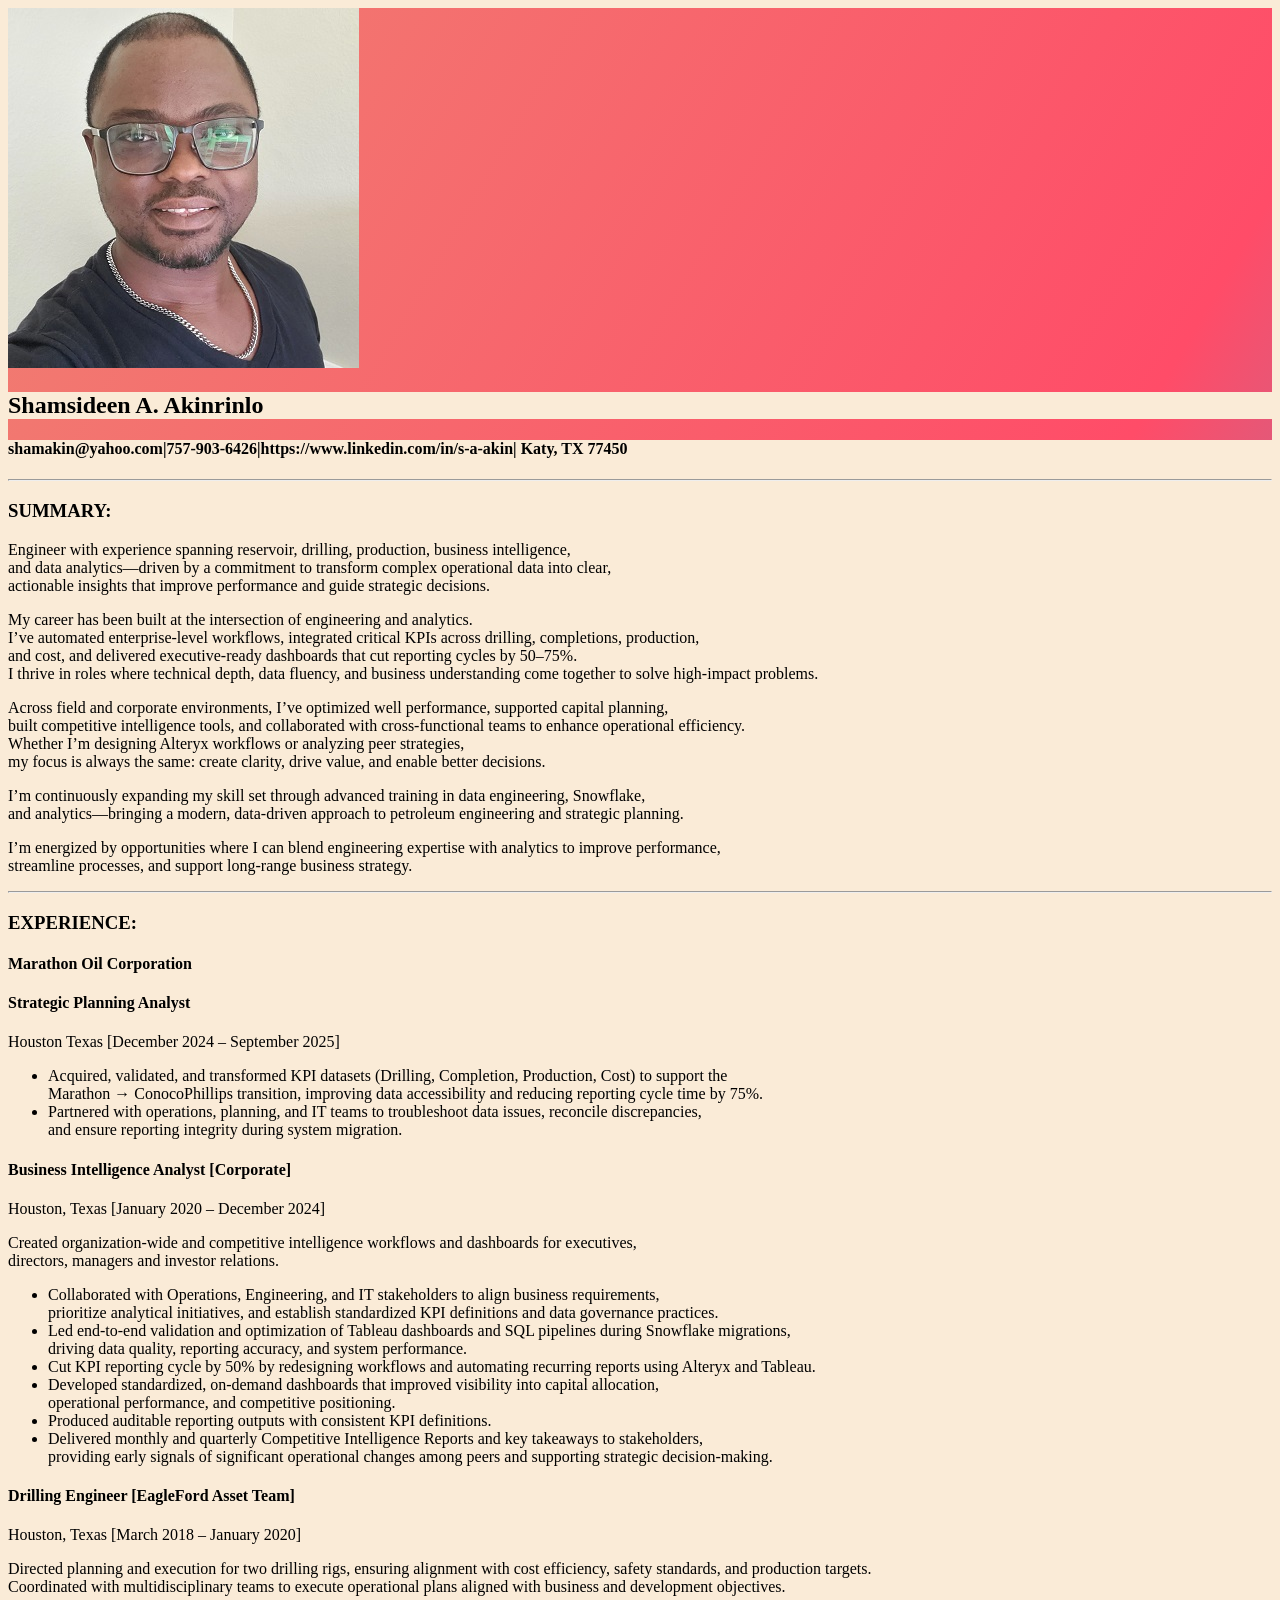
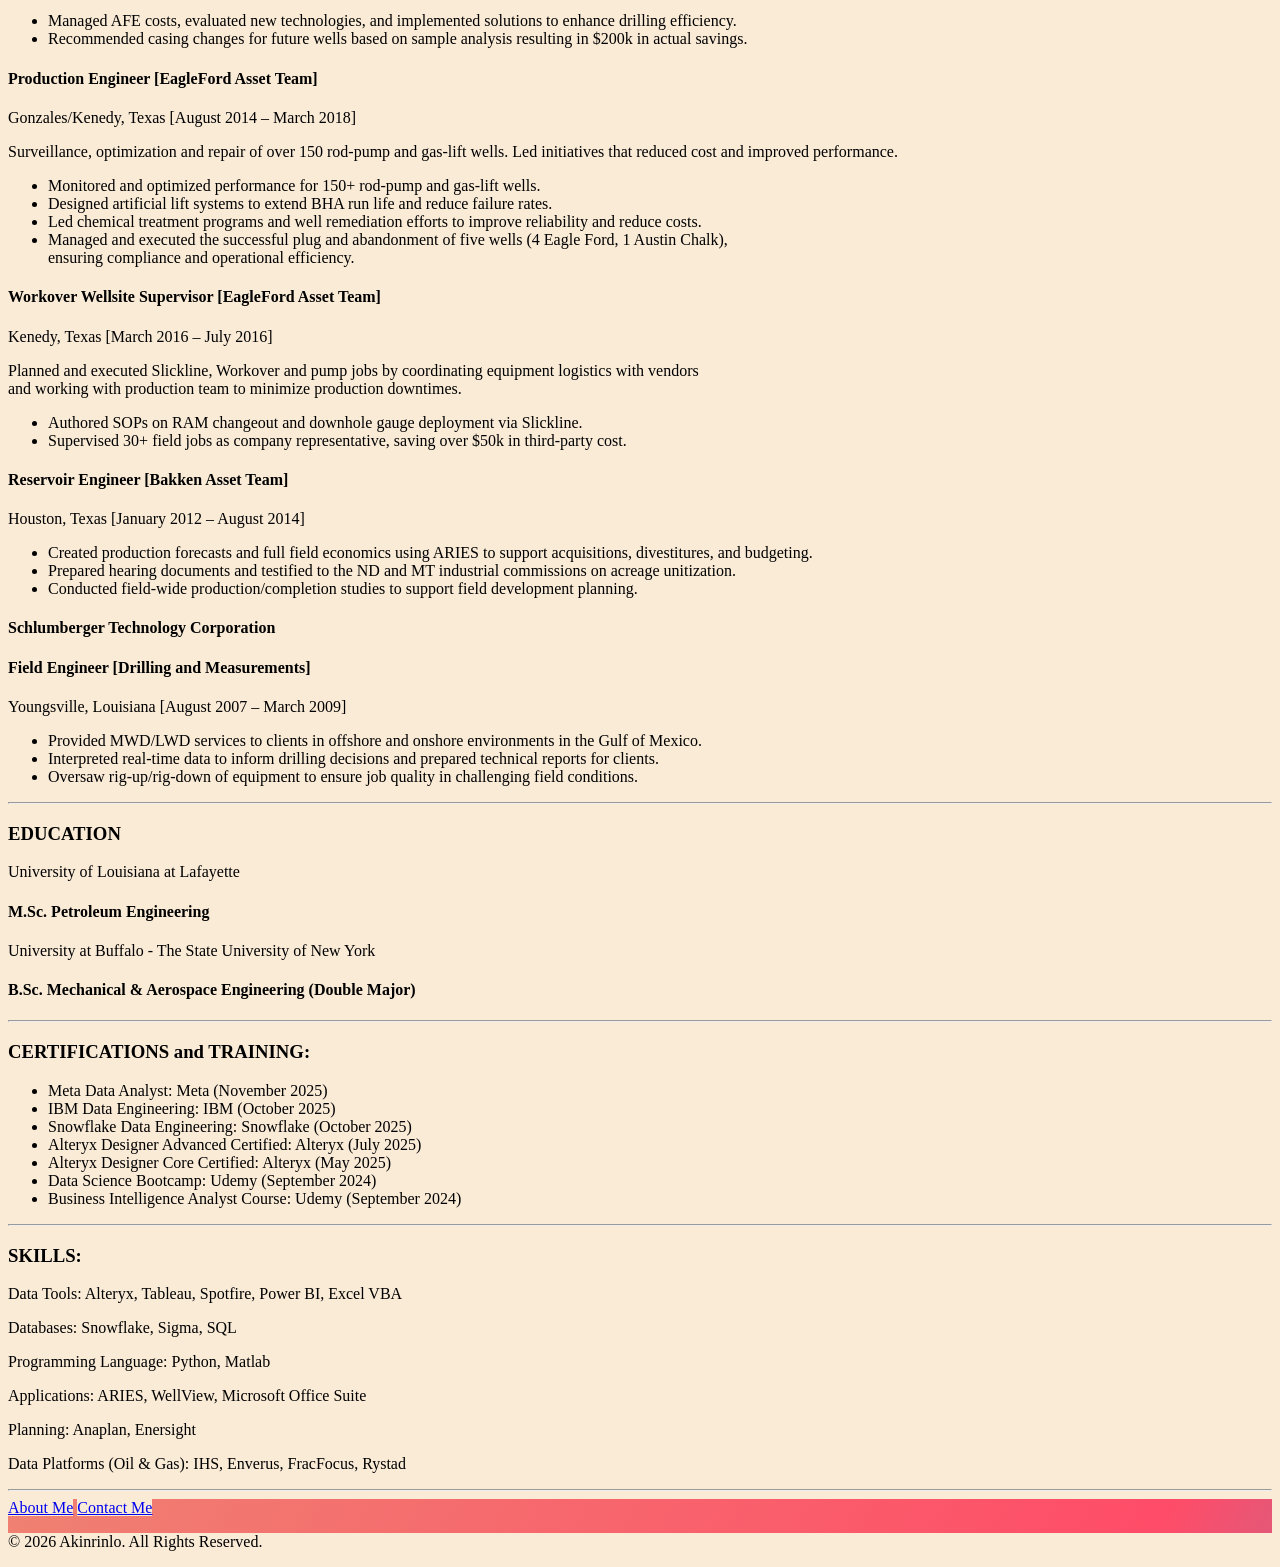
<file: index.html>
<!-- TODO 1: Create the HTML Boilerplate -->

<!-- TODO 2: Add Your previous projects' HTML into the public folder -->

<!-- TODO 3: Take screenshots of your project previews and add the images to the images folder -->

<!-- TODO 4: Add titles/subtitles etc. -->

<!-- TODO 5: Add a link to the project pages -->

<!-- TODO 6: Add images to show the project previews
HINT for TODO 6: You can use the height attribute set to 200 to make the image smaller:
https://developer.mozilla.org/en-US/docs/Web/HTML/Element/img#attr-height -->

<!-- TODO 7: Add the Contact Me and About Me page links -->

<!DOCTYPE html>
<html lang="en">    

<head>
    <title>My Resume</title>
    <meta charset="UTF-8">
    <meta name="viewport" content="width=device-width, initial-scale=1.0">
    <title>Document</title>
    <link rel="stylesheet" href="./style.css">
    <style></style>
</head>

<body>
 <section class="gradient-background">
    <img src="./assets/images/Resume.jpg" alt="My picture">
    <h1>Shamsideen A. Akinrinlo</h1>
    <h4>shamakin@yahoo.com|757-903-6426|https://www.linkedin.com/in/s-a-akin| Katy, TX 77450</h4>
 </section>
    <hr>

    <h3 class="fs-2xl">SUMMARY:</h3>
    <p>Engineer with experience spanning reservoir, drilling, production, business intelligence, <br />
    and data analytics—driven by a commitment to transform complex operational data into clear, <br />
    actionable insights that improve performance and guide strategic decisions.</p>

    <p>My career has been built at the intersection of engineering and analytics. <br />
    I’ve automated enterprise-level workflows, integrated critical KPIs across drilling, completions, production, <br />
    and cost, and delivered executive-ready dashboards that cut reporting cycles by 50–75%. <br />
    I thrive in roles where technical depth, data fluency, and business understanding come together to solve high-impact problems.</p>

    <p>Across field and corporate environments, I’ve optimized well performance, supported capital planning, <br />
    built competitive intelligence tools, and collaborated with cross-functional teams to enhance operational efficiency. <br />
    Whether I’m designing Alteryx workflows or analyzing peer strategies, <br />
    my focus is always the same: create clarity, drive value, and enable better decisions.</p>

    <p>I’m continuously expanding my skill set through advanced training in data engineering, Snowflake, <br />
    and analytics—bringing a modern, data-driven approach to petroleum engineering and strategic planning.</p>

    <p>I’m energized by opportunities where I can blend engineering expertise with analytics to improve performance, <br />
    streamline processes, and support long-range business strategy.</p>

    <hr>

    <h3 class="fs-2xl">EXPERIENCE:</h3>

    <h4>Marathon Oil Corporation</h4>

    <h4>Strategic Planning Analyst</h4>
    <p>Houston Texas [December 2024 – September 2025]</p>
    <ul>
        <li>Acquired, validated, and transformed KPI datasets (Drilling, Completion, Production, Cost) to support the <br /> 
            Marathon → ConocoPhillips transition, improving data accessibility and reducing reporting cycle time by 75%.
        </li>
        <li>Partnered with operations, planning, and IT teams to troubleshoot data issues, reconcile discrepancies, <br />
            and ensure reporting integrity during system migration.
        </li>
    </ul>

    <h4>Business Intelligence Analyst [Corporate] </h4>
    <p>Houston, Texas [January 2020 – December 2024] </p>
    <p>Created organization-wide and competitive intelligence workflows and dashboards for executives,<br />
       directors, managers and investor relations.
    </p>
    <ul>
        <li>Collaborated with Operations, Engineering, and IT stakeholders to align business requirements,<br /> 
            prioritize analytical initiatives, and establish standardized KPI definitions and data governance practices.
        </li>
        <li>Led end-to-end validation and optimization of Tableau dashboards and SQL pipelines during Snowflake migrations,<br />
            driving data quality, reporting accuracy, and system performance.
        </li>        
        <li>Cut KPI reporting cycle by 50% by redesigning workflows and automating recurring reports 
            using Alteryx and Tableau.
        </li>
        <li>Developed standardized, on-demand dashboards that improved visibility into capital allocation,  <br />
            operational performance, and competitive positioning.
        </li>
        <li>Produced auditable reporting outputs with consistent KPI definitions.</li>
        <li>Delivered monthly and quarterly Competitive Intelligence Reports and key takeaways to stakeholders,<br /> 
            providing early signals of significant operational changes among peers and supporting strategic decision-making.
        </li>
    </ul>

    <h4>Drilling Engineer [EagleFord Asset Team]</h4>
    <p>Houston, Texas [March 2018 – January 2020]</p>
    <p>Directed planning and execution for two drilling rigs, ensuring alignment with cost efficiency, safety standards, and production targets. <br />
       Coordinated with multidisciplinary teams to execute operational plans aligned with business and development objectives.
    </p>
    <ul>
        <li>Managed AFE costs, evaluated new technologies, and implemented solutions to enhance drilling efficiency.</li>
        <li>Recommended casing changes for future wells based on sample analysis resulting in $200k in actual savings.</li>
    </ul>

    <h4>Production Engineer [EagleFord Asset Team] </h4>
    <p>Gonzales/Kenedy, Texas [August 2014 – March 2018]</p>
    <p>Surveillance, optimization and repair of over 150 rod-pump and gas-lift wells. Led initiatives that reduced
        cost and improved performance.
    </p>
    <ul>
        <li>Monitored and optimized performance for 150+ rod-pump and gas-lift wells.</li>
        <li>Designed artificial lift systems to extend BHA run life and reduce failure rates.</li>
        <li>Led chemical treatment programs and well remediation efforts to improve reliability and reduce costs.</li>
        <li>Managed and executed the successful plug and abandonment of five wells (4 Eagle Ford, 1 Austin Chalk),<br /> 
            ensuring compliance and operational efficiency.
        </li>
    </ul>

    <h4>Workover Wellsite Supervisor [EagleFord Asset Team] </h4>
    <p>Kenedy, Texas [March 2016 – July 2016]</p>
    <p>Planned and executed Slickline, Workover and pump jobs by coordinating equipment logistics with vendors <br />
        and working with production team to minimize production downtimes.
    </p>
    <ul>
        <li>Authored SOPs on RAM changeout and downhole gauge deployment via Slickline.</li>
        <li>Supervised 30+ field jobs as company representative, saving over $50k in third-party cost.</li>
    </ul>

    <h4>Reservoir Engineer [Bakken Asset Team]</h4>
    <p>Houston, Texas [January 2012 – August 2014]</p>
    <ul>
        <li>Created production forecasts and full field economics using ARIES to support acquisitions, divestitures,
            and budgeting.
        </li>
        <li>Prepared hearing documents and testified to the ND and MT industrial commissions on acreage unitization.</li>
        <li>Conducted field-wide production/completion studies to support field development planning.</li>
    </ul>

    <h4>Schlumberger Technology Corporation</h4>
    <h4>Field Engineer [Drilling and Measurements]</h4>
    <p>Youngsville, Louisiana [August 2007 – March 2009]</p>
    <ul>
        <li>Provided MWD/LWD services to clients in offshore and onshore environments in the Gulf of Mexico.</li>
        <li>Interpreted real-time data to inform drilling decisions and prepared technical reports for clients.</li>
        <li>Oversaw rig-up/rig-down of equipment to ensure job quality in challenging field conditions.</li>
    </ul>

    <hr>

    <h3 class="fs-2xl">EDUCATION</h3>
    <p>University of Louisiana at Lafayette</p>
    <h4>M.Sc. Petroleum Engineering</h4>

    <p>University at Buffalo - The State University of New York</p>
    <h4>B.Sc. Mechanical & Aerospace Engineering (Double Major)</h4>

    <hr>

    <h3 class="fs-2xl">CERTIFICATIONS and TRAINING:</h3>
    <ul>
        <li>Meta Data Analyst: Meta (November 2025)</li>
        <li>IBM Data Engineering: IBM (October 2025)</li>
        <li>Snowflake Data Engineering: Snowflake (October 2025)</li>
        <li>Alteryx Designer Advanced Certified: Alteryx (July 2025)</li>
        <li>Alteryx Designer Core Certified: Alteryx (May 2025)</li>
        <li>Data Science Bootcamp: Udemy (September 2024)</li>
        <li>Business Intelligence Analyst Course: Udemy (September 2024)</li>
    </ul>

    <hr>
    
    <h3 class="fs-2xl">SKILLS:</h3>
    <p>Data Tools: Alteryx, Tableau, Spotfire, Power BI, Excel VBA</p>
    <p>Databases: Snowflake, Sigma, SQL</p>
    <p>Programming Language: Python, Matlab</p>
    <p>Applications: ARIES, WellView, Microsoft Office Suite</p>
    <p>Planning: Anaplan, Enersight</p>
    <p>Data Platforms (Oil & Gas): IHS, Enverus, FracFocus, Rystad</p>

    <hr>
 
 <section class="gradient-background">
    <a href="./public/BabaZ-About.html">About Me</a>
    <a href="./public/BabaZ-Contact.html">Contact Me</a>
 
    <footer>
        <p>© 2026 Akinrinlo. All Rights Reserved.</p>
    </footer>
 </section>   
</body>


</html>
</file>
<file: style.css>
*{
    background-color: antiquewhite;
 } 

  .gradient-background {
    background: linear-gradient(300deg, #00bfff, #ff4c68, #ef8172);
    background-size: 180% 180%;
    animation: gradient-animation 18s ease infinite;
  }
  

  @keyframes gradient-animation {
    0% {
      background-position: 0% 50%;
    }
    50% {
      background-position: 100% 50%;
    }
    100% {
      background-position: 0% 50%;
    }
  }
</file>
